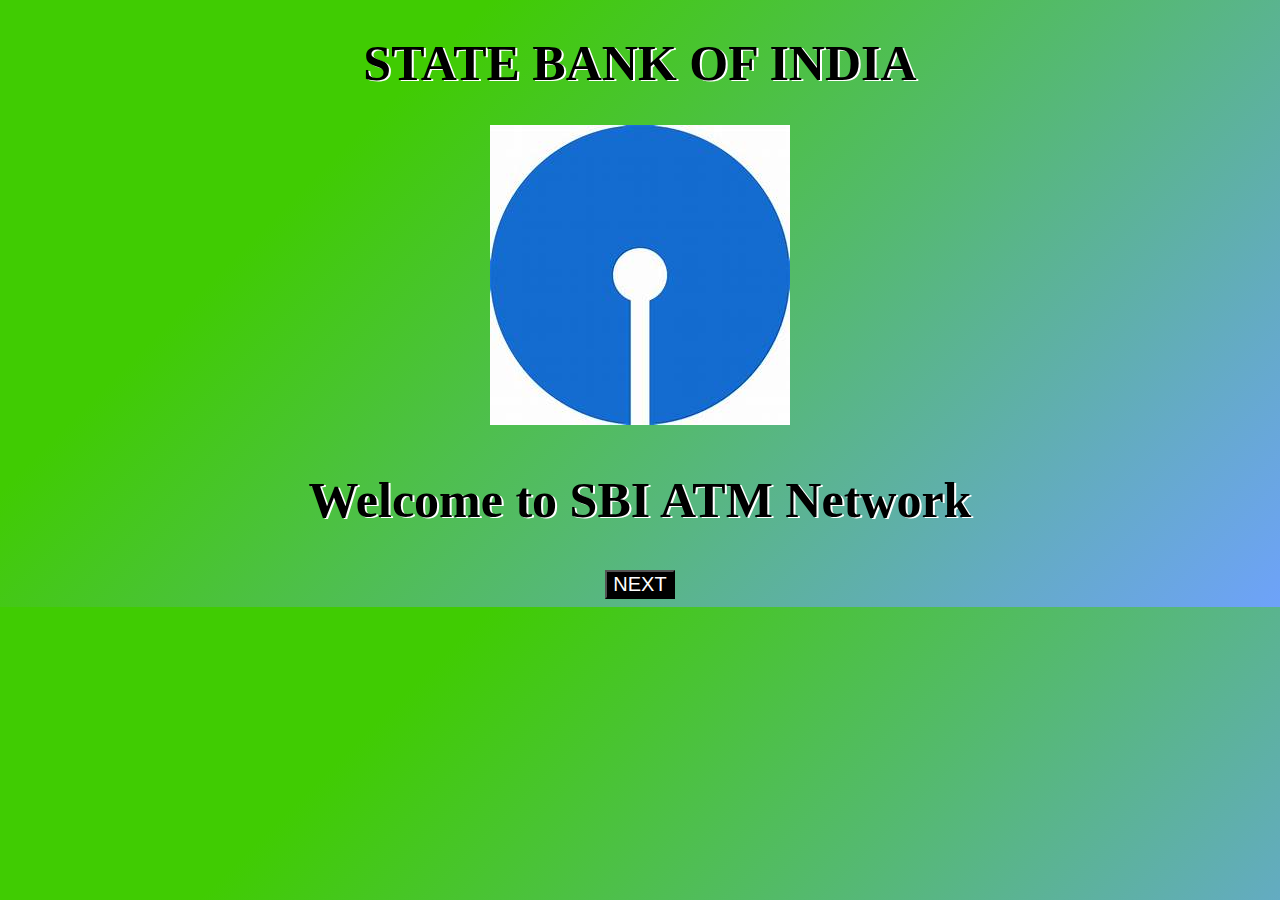
<file: HCI/Ex-10-ATM/index.html>
<!DOCTYPE html>
<html>
    <head>
        <title>HOME PAGE</title>
        <link rel="stylesheet" href="style.css" />
        <style>
            h2 {
                font-size: 50px;
                font-family: "Times New Roman", Times, serif;
                text-shadow: white 2px 1px;
            }
            button {
                background-color: black;
                font-size: 20px;
            }
            a {
                text-decoration: none;
                color: white;
            }
        </style>
    </head>
    <body>
        <h1><center>STATE BANK OF INDIA</center></h1>
        <center>
            <img src="logo.jpg" />
        </center>
        <h2><center>Welcome to SBI ATM Network</center></h2>
        <center>
            <button type="button">
                <a href="pin.html">NEXT</a>
            </button>
        </center>
    </body>
</html>
</file>
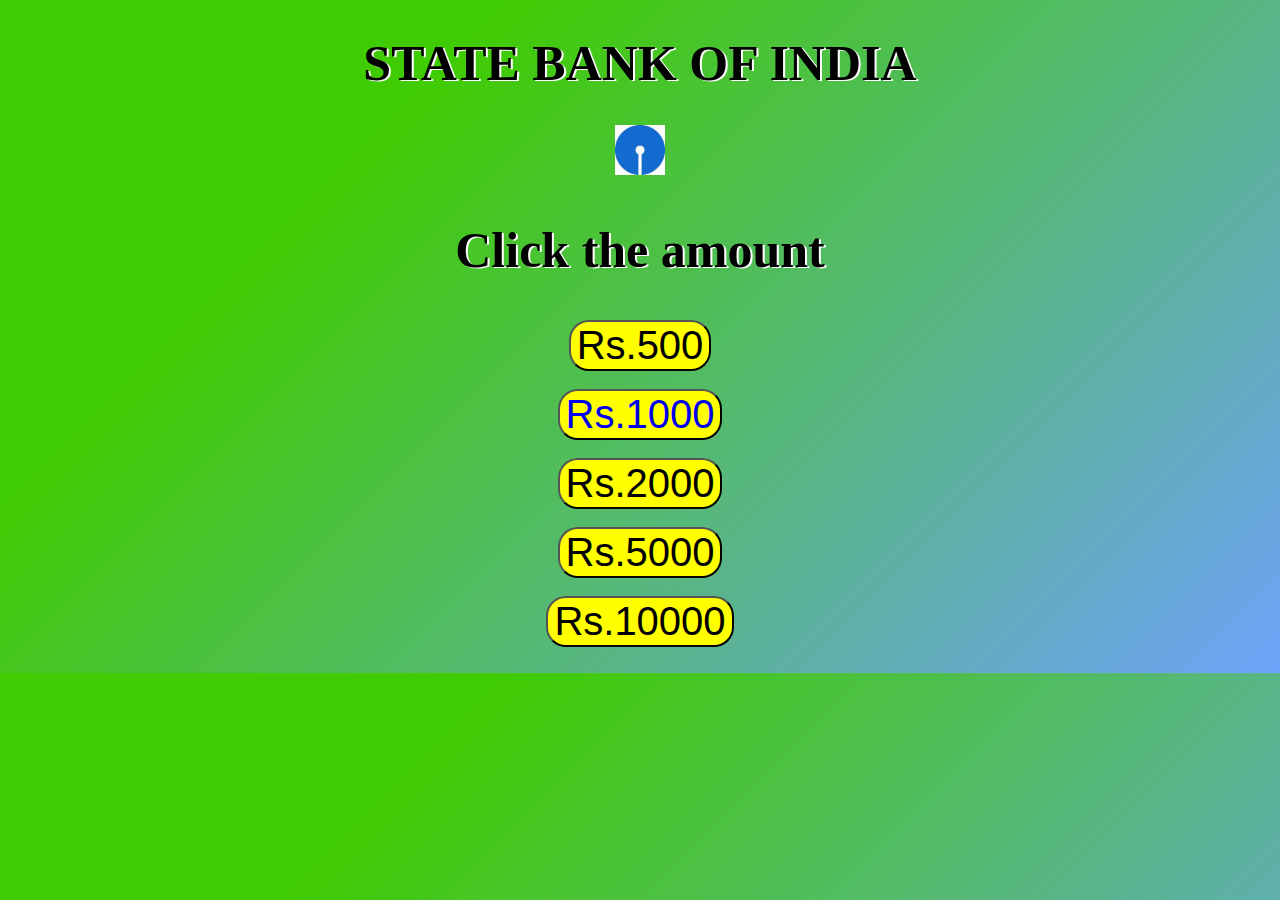
<file: HCI/Ex-10-ATM/amount.html>
<!DOCTYPE html>
<html>
    <head>
        <title>AMOUNT PAGE</title>
        <link rel="stylesheet" href="style.css" />
        <style>
            h2 {
                font-size: 50px;
                font-family: "Times New Roman", Times, serif;
                text-shadow: white 2px 1px;
            }
            button {
                font-size: 40px;
                border-radius: 20px;
                background-color: yellow;
            }
            div {
                text-align: center;
            }
            a {
                text-decoration: none;
            }
        </style>
    </head>
    <body>
        <h1><center>STATE BANK OF INDIA</center></h1>
        <center><img src="logo.jpg" width="50px" /></center>
        <h2><center>Click the amount</center></h2>
        <div><button type="button">Rs.500</button></div><br />
        <div><button type="button"><a href="transaction.html">Rs.1000</a></button></div><br />
        <div><button type="button">Rs.2000</button></div><br />
        <div><button type="button">Rs.5000</button></div><br />
        <div><button type="button">Rs.10000</button></div><br />
    </body>
</html>
</file>
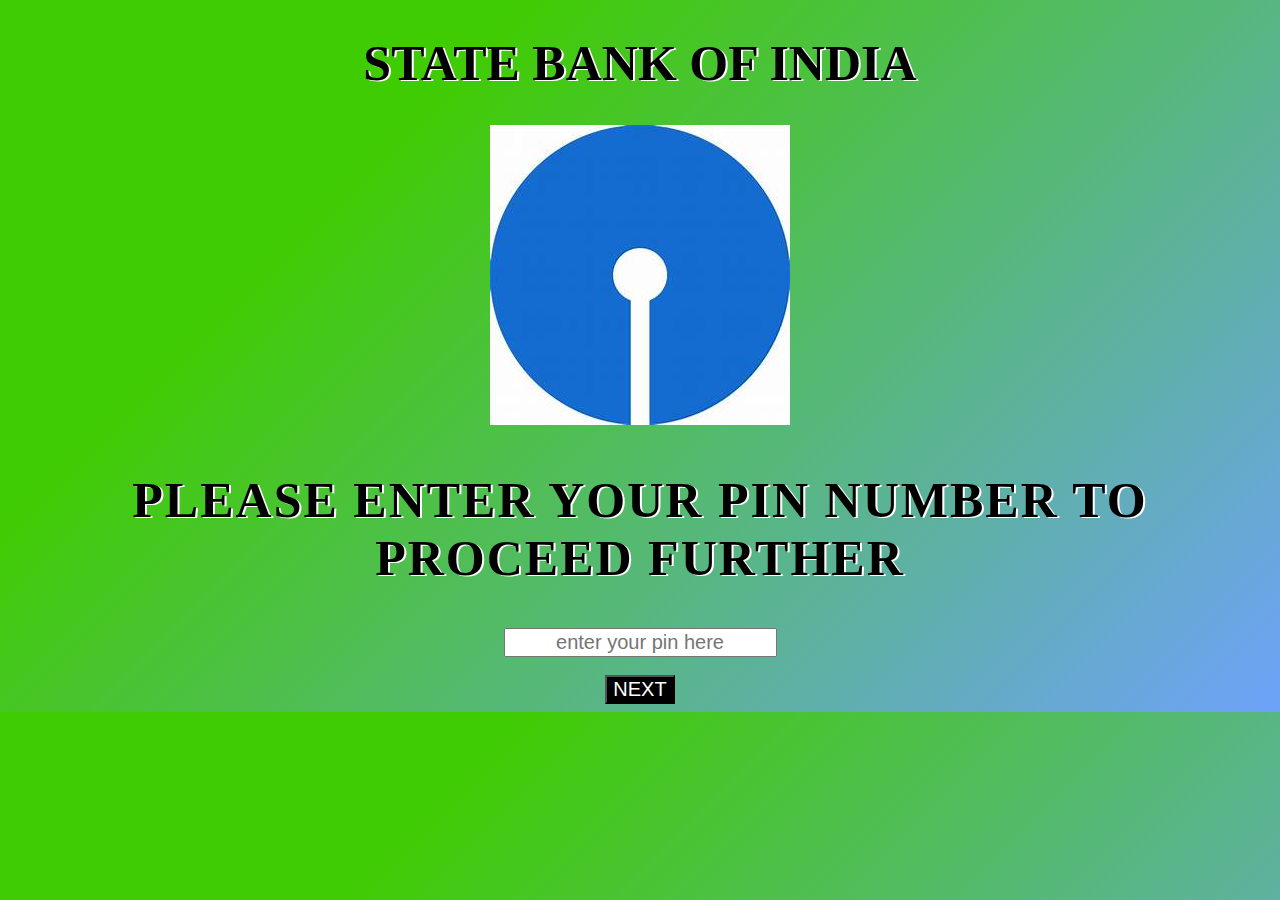
<file: HCI/Ex-10-ATM/pin.html>
<!DOCTYPE html>
<html>
    <head>
        <title>ATM PIN PAGE</title>
        <link rel="stylesheet" href="style.css" />
        <style>
            h2 {
                text-align: center;
                letter-spacing: 2px;
                font-family: "Times New Roman", Times, serif;
                text-shadow: white 2px 1px;
                font-size: 50px;
            }
            input {
                font-size: 20px;
                text-align: center;
            }
            button {
                background-color: black;
                font-size: 20px;
            }
            a {
                text-decoration: none;
                color: white;
            }
        </style>
    </head>
    <body>
        <h1><center>STATE BANK OF INDIA</center></h1>
        <center><img src="logo.jpg" /></center>
        <h2>PLEASE ENTER YOUR PIN NUMBER TO PROCEED FURTHER</h2>
        <center><input type="text" placeholder="enter your pin here" /></center><br />
        <center><button type="button"><a href="select.html">NEXT</a></button></center>
    </body>
</html>
</file>
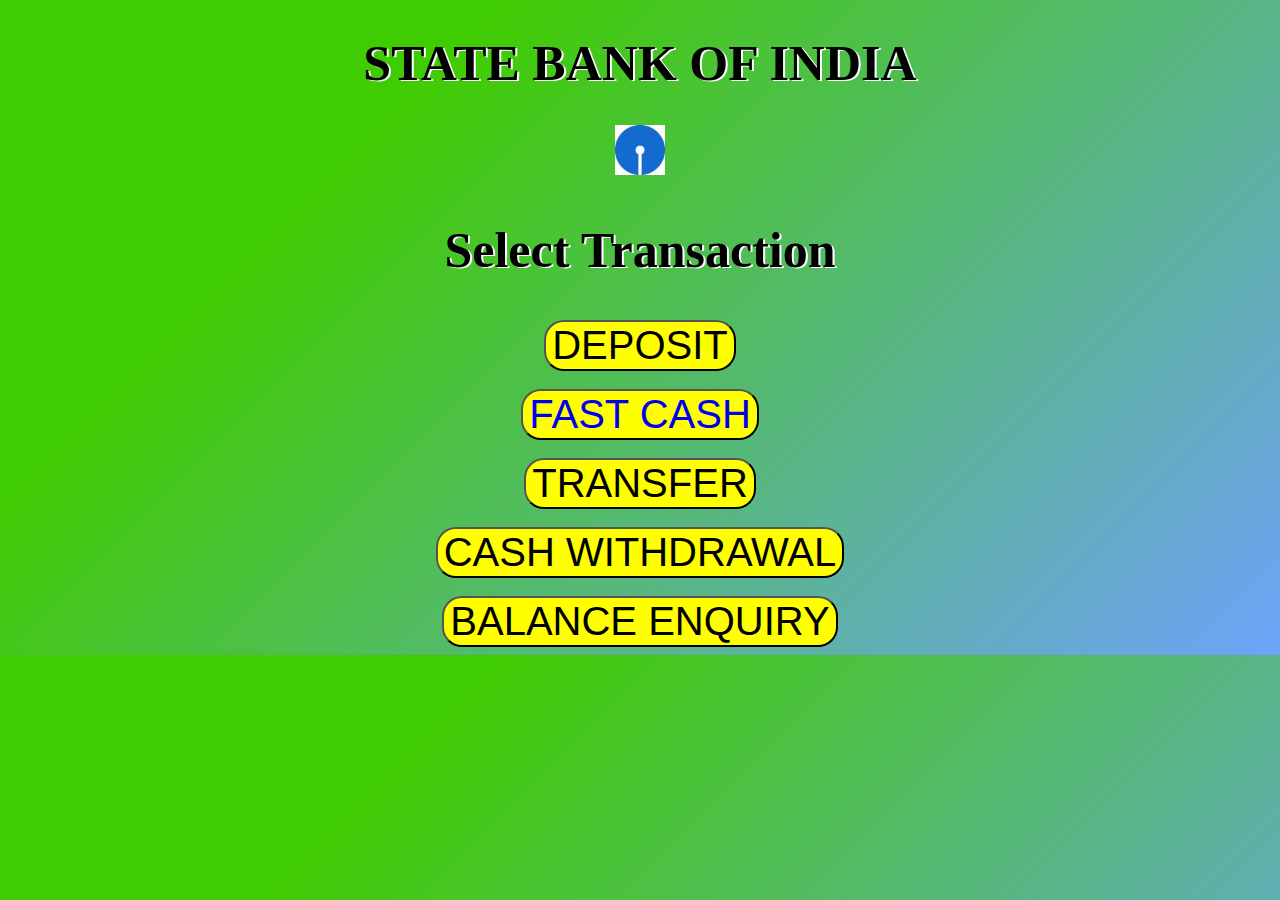
<file: HCI/Ex-10-ATM/select.html>
<!DOCTYPE html>
<html>
    <head>
        <title>SELECT TRANSACTION</title>
        <link rel="stylesheet" href="style.css" />
        <style>
            h2 {
                font-size: 50px;
                font-family: "Times New Roman", Times, serif;
                text-shadow: white 2px 1px;
                text-align: center;
            }
            button {
                font-size: 40px;
                border-radius: 20px;
                background-color: yellow;
            }
            div {
                text-align: center;
            }
            a {
                text-decoration: none;
            }
        </style>
    </head>
    <body>
        <h1><center>STATE BANK OF INDIA</center></h1>
        <center><img src="logo.jpg" width="50px" /></center>
        <h2>Select Transaction</h2>
        <div><button type="button">DEPOSIT</button></div><br />
        <div><button type="button"><a href="amount.html">FAST CASH</a></button></div><br />
        <div><button type="button">TRANSFER</button></div><br />
        <div><button type="button">CASH WITHDRAWAL</button></div><br />
        <div class="d1"><button type="button">BALANCE ENQUIRY</button></div>
    </body>
</html>
</file>
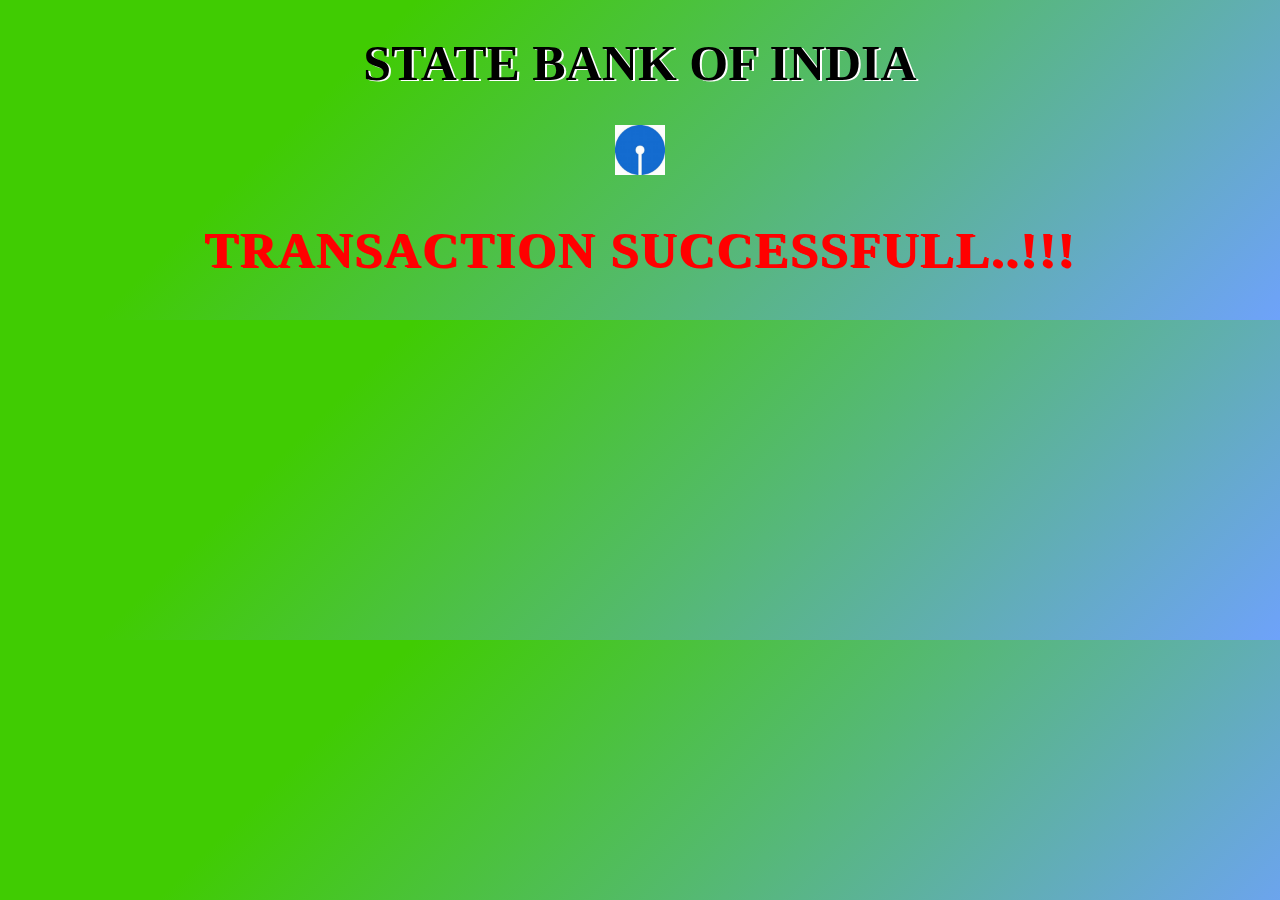
<file: HCI/Ex-10-ATM/transaction.html>
<!DOCTYPE html>
<html>
    <head>
        <title>TRANSACTION PAGE</title>
        <link rel="stylesheet" href="style.css" />
        <style>
            h2 {
                text-align: center;
                letter-spacing: 2px;
                font-family: "Times New Roman", Times, serif;
                color: red;
                text-shadow: red 2px 1px;
                font-size: 50px;
            }
        </style>
    </head>
    <body>
        <h1><center>STATE BANK OF INDIA</center></h1>
        <center>
            <img src="logo.jpg" width="50px" />
        </center>

        <h2>TRANSACTION SUCCESSFULL..!!!</h2>
    </body>
</html>
</file>
<file: HCI/Ex-10-ATM/style.css>
body {
    background-color: #6ea2fa;
    background-image: linear-gradient(315deg, #6ea2fa 0%, #40cc02 74%);
}

h1 {
    font-size: 50px;
    font-family: "Times New Roman", Times, serif;
    text-shadow: white 2px 1px;
}
</file>
